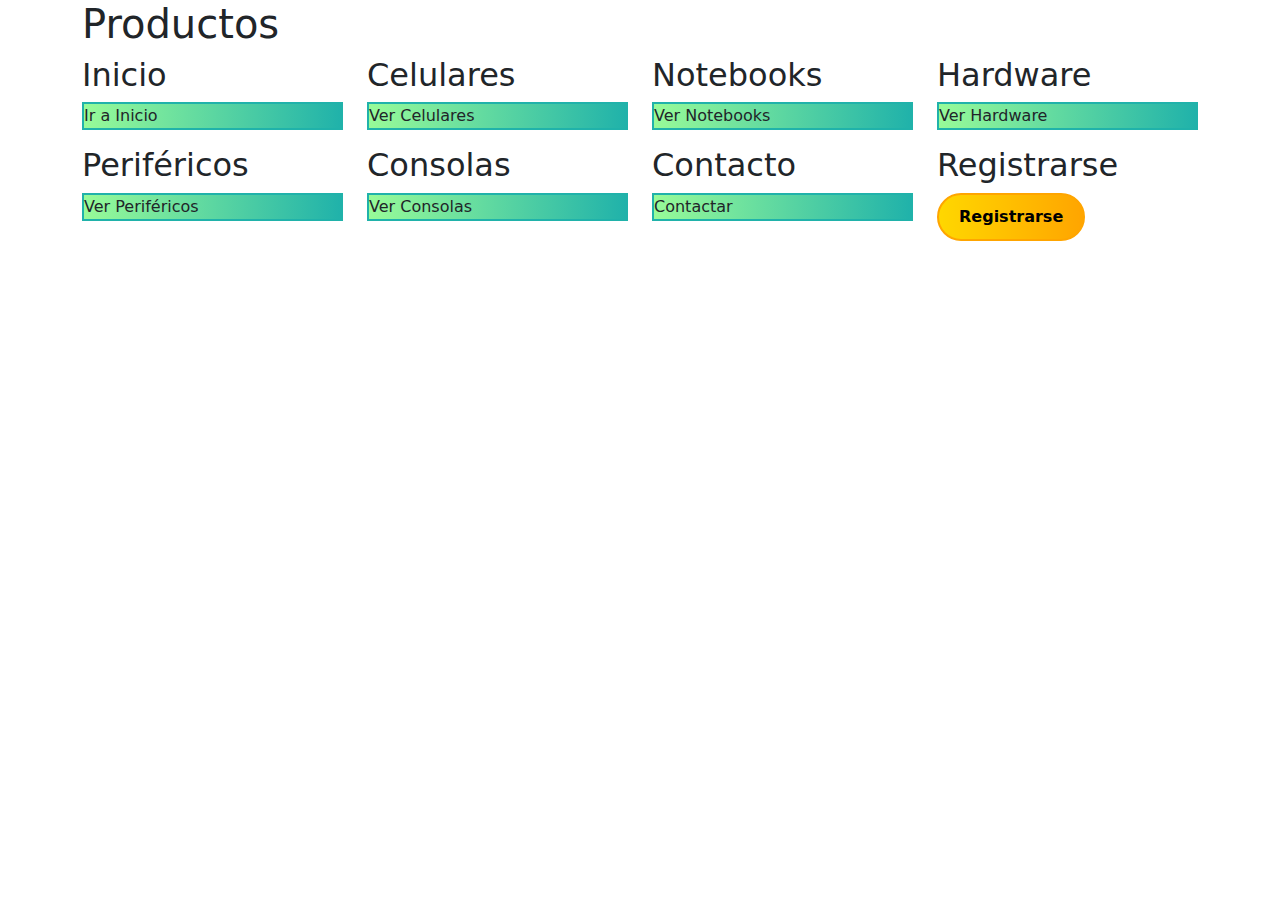
<file: productos.html>
<!DOCTYPE html>
<html lang="es">
<head>
    <meta charset="UTF-8">
    <meta http-equiv="X-UA-Compatible" content="IE=edge">
    <meta name="viewport" content="width=device-width, initial-scale=1.0">
    <title>TuTienda - Productos</title>
    <link href="https://cdn.jsdelivr.net/npm/bootstrap@5.3.0/dist/css/bootstrap.min.css" rel="stylesheet">
    <style>
        
        .btn-effect {
            transition: transform 0.3s ease; 
        }

        .btn-enlarge {
            transform: scale(1.05); 
        }

        
        #carouselExampleIndicators .carousel-inner img {
            height: 400px;
            object-fit: cover;
        }

        #carouselExampleIndicators .carousel-indicators {
            bottom: 10px;
        }

        .navbar-nav .nav-link {
            color: #fff; 
            transition: background-color 0.3s; 
            border-radius: 30px;
            margin-right: 10px; 
            background: linear-gradient(to right, #FFC0CB, #FF1493);
            border: 2px solid #FF1493;
            padding: 10px 20px;
            text-decoration: none;
            display: inline-block;
        }

        .navbar-nav .nav-link:hover {
            background: linear-gradient(to right, #FFC0CB, #FF69B4);
            border-color: #FF69B4;
            color: #fff;
        }

        .nav-link.inicio,
        .nav-link.celulares {
            background: linear-gradient(to right, #98FB98, #20B2AA); 
            border: 2px solid #20B2AA; 
        }

        .nav-link.productos,
        .nav-link.contacto,
        .nav-link.informacion,
        .nav-link.carrito {
            background: linear-gradient(to right, #98FB98, #20B2AA);
            border: 2px solid #20B2AA; 
        }

        .nav-link.carrito {
            position: relative; 
            padding-left: 30px; 
        }

        .nav-link.carrito img {
            position: absolute; 
            top: 50%; 
            left: 5px; 
            transform: translateY(-50%); 
            width: 20px; 
        }

        .nav-link.carrito .texto-carrito {
            margin-left: 25px; 
        }

        .nav-link.carrito:hover {
            background: linear-gradient(to right, #98FB98, #00FF7F);
            border-color: #00FF7F;
        }

        .btn-registrarse {
            background: linear-gradient(to right, #FFD700, #FFA500); 
            border: 2px solid #FFA500;
            border-radius: 30px;
            color: #000;
            font-weight: bold;
            padding: 10px 20px; 
            text-decoration: none;
            display: inline-block; 
        }

        .btn-registrarse:hover {
            background: linear-gradient(to right, #FFD700, #FF8C00); 
            border-color: #FF8C00; 
            color: #000; 
        }
    </style>
</head>
<body>
    <div class="container">
        <h1>Productos</h1>
        <div class="row">
            <div class="col-md-3">
                <h2>Inicio</h2>
                <p><a class="nav-link inicio btn-effect" href="index.html">Ir a Inicio</a></p>
            </div>
            <div class="col-md-3">
                <h2>Celulares</h2>
                <p><a class="nav-link celulares btn-effect" href="celulares.html">Ver Celulares</a></p>
            </div>
            <div class="col-md-3">
                <h2>Notebooks</h2>
                <p><a class="nav-link productos btn-effect" href="pcs.html">Ver Notebooks</a></p>
            </div>
            <div class="col-md-3">
                <h2>Hardware</h2>
                <p><a class="nav-link productos btn-effect" href="hardware.html">Ver Hardware</a></p>
            </div>
            <div class="col-md-3">
                <h2>Periféricos</h2>
                <p><a class="nav-link productos btn-effect" href="perifericos.html">Ver Periféricos</a></p>
            </div>
            <div class="col-md-3">
                <h2>Consolas</h2>
                <p><a class="nav-link productos btn-effect" href="consolas.html">Ver Consolas</a></p>
            </div>
            <div class="col-md-3">
                <h2>Contacto</h2>
                <p><a class="nav-link contacto btn-effect" href="contacto.html">Contactar</a></p>
            </div>
            <div class="col-md-3">
                <h2>Registrarse</h2>
                <p><a class="nav-link btn btn-registrarse btn-effect" href="registro.html">Registrarse</a></p>
            </div>
        </div>
        
    </div>

    <script>
        
        const buttons = document.querySelectorAll('.btn-effect');

        buttons.forEach(button => {
            button.addEventListener('mouseenter', () => {
                button.classList.add('btn-enlarge');
            });

            button.addEventListener('mouseleave', () => {
                button.classList.remove('btn-enlarge');
            });
        });
    </script>

    <script src="https://cdn.jsdelivr.net/npm/bootstrap@5.3.0/dist/js/bootstrap.bundle.min.js"></script>
</body>
</html>
</file>
